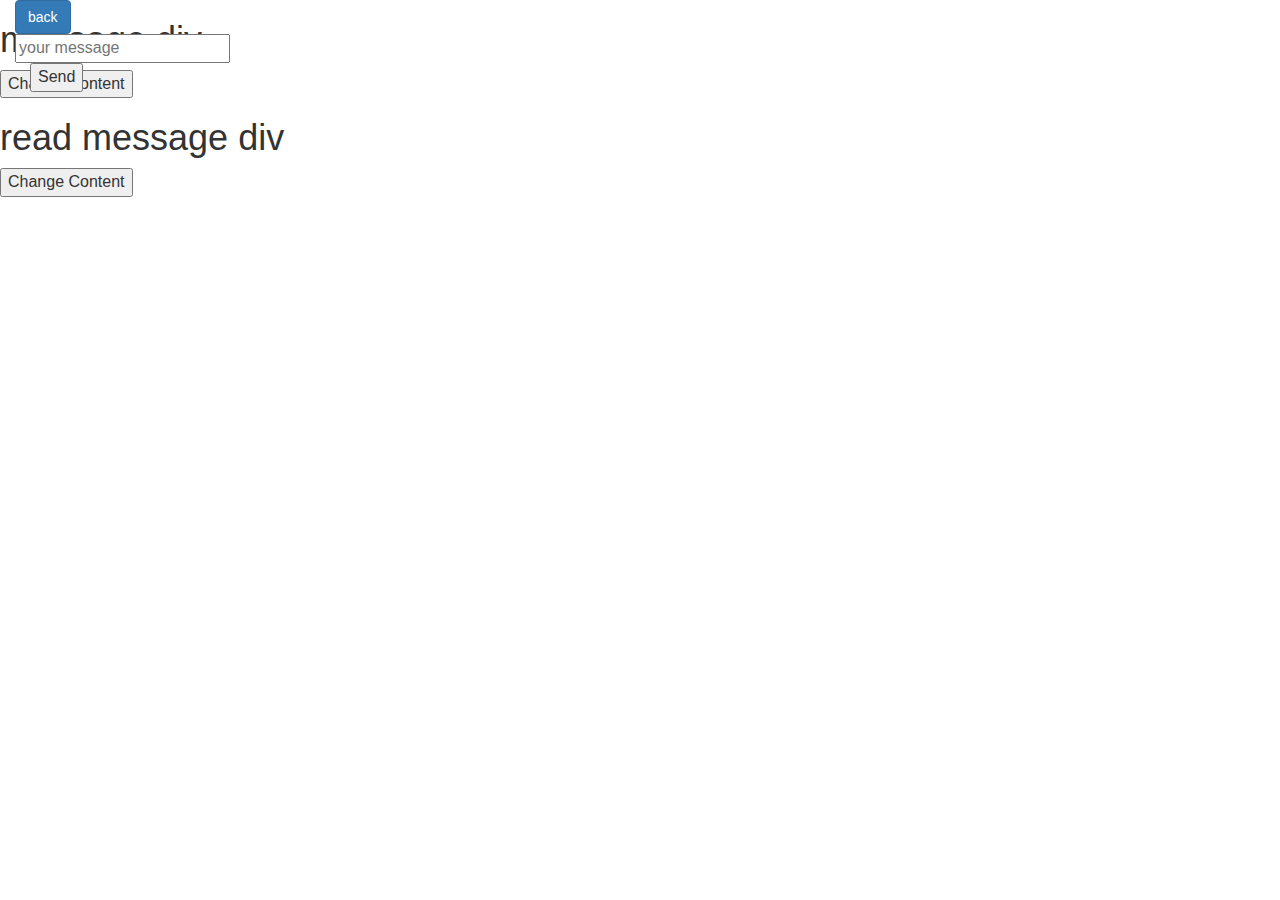
<file: msg2.html>
﻿
<!DOCTYPE html>
<html>

<head><title> Your Messages </title>

<meta name="viewport" content="width=device-width, initial-scale=1.0">


<!-- Latest compiled and minified CSS -->
<link rel="stylesheet" href="https://maxcdn.bootstrapcdn.com/bootstrap/3.4.1/css/bootstrap.min.css">

<!-- jQuery library -->
<script src="https://ajax.googleapis.com/ajax/libs/jquery/3.4.1/jquery.min.js"></script>

<!-- Latest compiled JavaScript -->
<script src="https://maxcdn.bootstrapcdn.com/bootstrap/3.4.1/js/bootstrap.min.js"></script>

<link rel="stylesheet" type="text/css" href="mystyle.css">

</head>
<body>

<div style="position : fixed; top : 0px;" class="container">
<form action='msging/insert.php' method='post' id='myform' >
<div class="container">
<div class="row">
  <div class="col-xs-1.5">

<a href='msg1.php' class='btn btn-primary'>back</a>
</div>
  <div class="col-xs-8.5">

<input type='text' name='mymsg' placeholder='your message' />
</div>

  <div class="col-xs-2">

<div id='cousername' hidden></div>
<div id='username' hidden></div>
<div id='firstname' hidden></div>

<button id='insert'>Send</button>


<p id='result'></p>
</div>
</div>
</div>

</form>
</div>

<div id="demo">
<h1>message div </h1>

<button type="button" onclick="loadDoc()">Change Content</button>
</div>

<div id="demo1">
<h1>read message div </h1>

<button type="button" onclick="loadDoc1()">Change Content</button>
</div>





<script>

function GetURLParameter(sParam)
{
    var sPageURL = window.location.search.substring(1);

    var sURLVariables = sPageURL.split('&');

    for (var i = 0; i < sURLVariables.length; i++) 
    {
        var sParameterName = sURLVariables[i].split('=');

        if (sParameterName[0] == sParam) 
        {
            return sParameterName[1];
        }
    }
}

var cousername = GetURLParameter('cousername');
var username = GetURLParameter('username');
var firstname = GetURLParameter('firstname');

document.getElementById('cousername').innerHTML= "<input id='cousername' name='cousername' value="+cousername+" readonly='true' ></input><br/>";
document.getElementById('firstname').innerHTML= "<input id='firstname' name='firstname' value="+firstname+" readonly='true'></input><br/>";

document.getElementById('username').innerHTML= "<input id='username' name='username' value="+username+" readonly='true'></input><br/>";





$('#myform').submit(function(){
return false;
});
$('#insert').click(function(){
$.post(		
$('#myform').attr('action'),
$('#myform :input').serializeArray(),



function(result){
$('#result').html(result);
}
);
});




function loadDoc() {
  var xhttp = new XMLHttpRequest();

  xhttp.onreadystatechange = function() {

    if (this.readyState == 4 && this.status == 200) {
      document.getElementById("demo").innerHTML = this.responseText;
    }
  };
  xhttp.open("GET", "msging/sel.php?cousername="+cousername+"&username="+username+"&firstname="+firstname, true);

  xhttp.send();
}

setInterval(loadDoc, 1000);





function loadDoc1() {
  var xhttp = new XMLHttpRequest();

  xhttp.onreadystatechange = function() {

    if (this.readyState == 4 && this.status == 200) {
      document.getElementById("demo1").innerHTML =
      this.responseText;
    }
  };
  xhttp.open("GET", "msging/insertread.php?cousername="+cousername+"&username="+username+"&firstname="+firstname, true);

  xhttp.send();
}

setInterval(loadDoc1, 1000);


</script>
</body>
</html>
</file>
<file: mystyle.css>
div{
� padding: 16px;
� margin: 7px;� 
border: 5px solid black;
� background-color: lightblue;
� text-align: center;
font-size: 16px;

}


body{
��text-align: center;
font-size: 16px;

}
input[type=text], input[type=email], input[type=password] {

� width: 75%;
� padding: 12px 20px;
� margin: 8px 0;
� box-sizing: border-box;
��border: 2px solid red;
� border-radius: 4px;
}

input[type=submit] {
� background-color: #4CAF50;
� border: none;
� color: white;
� padding: 16px 32px;
� text-decoration: none;
� margin: 4px 2px;
� cursor: pointer;
}
</file>
